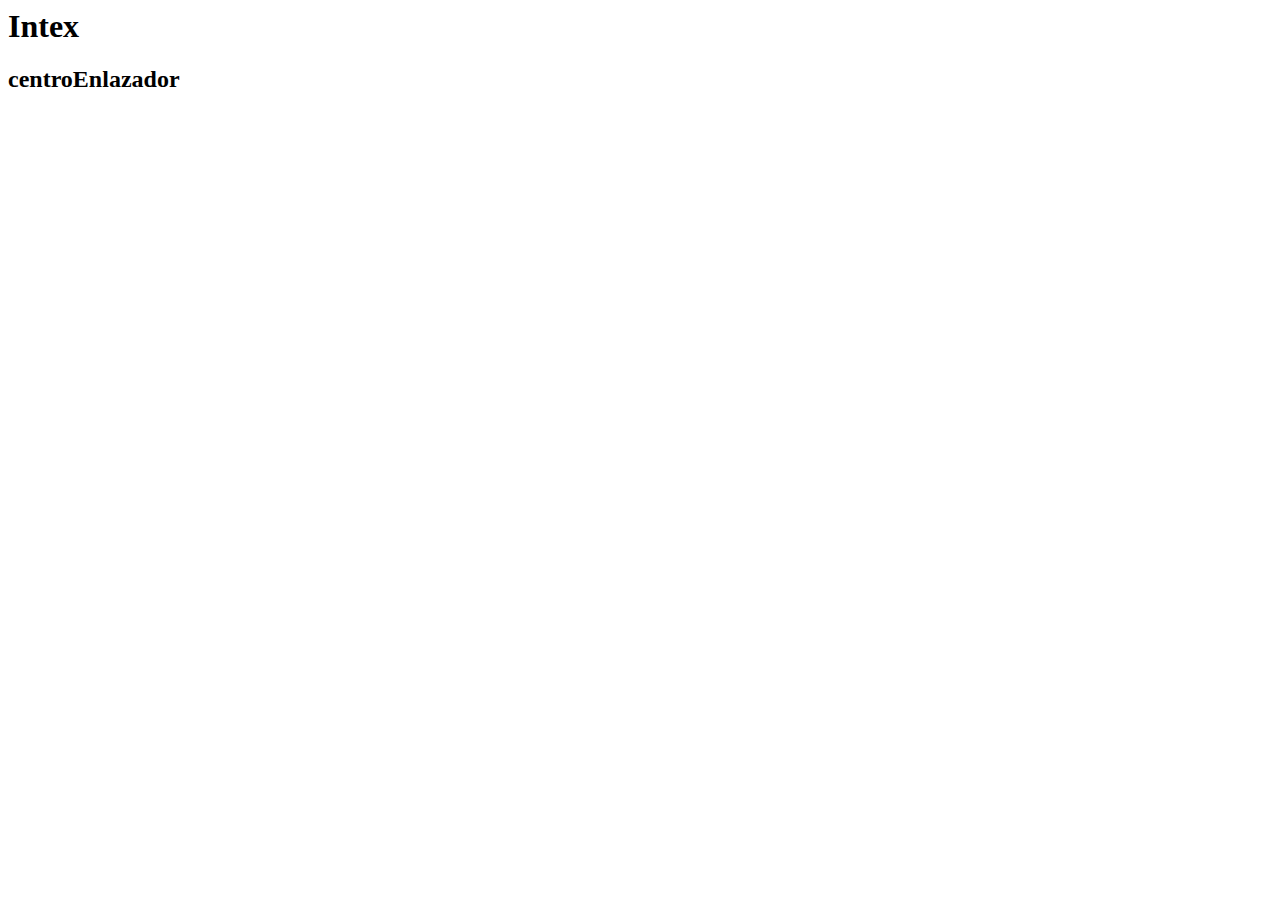
<file: index.html>
<style>
    a{
        text-decoration: none;
        color: #00000000;
    }
</style>
<body>
    <h1>Intex</h1>
    <div>
        <h2>centroEnlazador</h2>
    
        <a href="./contadorClicks/index.html">Contador Clicks</a>
        <a href="./americanhouse/index.html">Americanhouse.</a>
        <a href="./cuento/index.html">Estructura cuento.</a>
        <a href="./movimiento/index.html">Movimiento con teclado.</a>
        <a href="./paint/index.html">Pintaron digital.</a>
        <a href="./paintPro/index.html">Pintaron digital.</a>
        <a href="./plantio/index.html">Animacion Pantas Creciendo.</a>
        <a href="./promedio/calificacion.html">Calcular promedio.</a>
    

    </div>
</body>
</file>
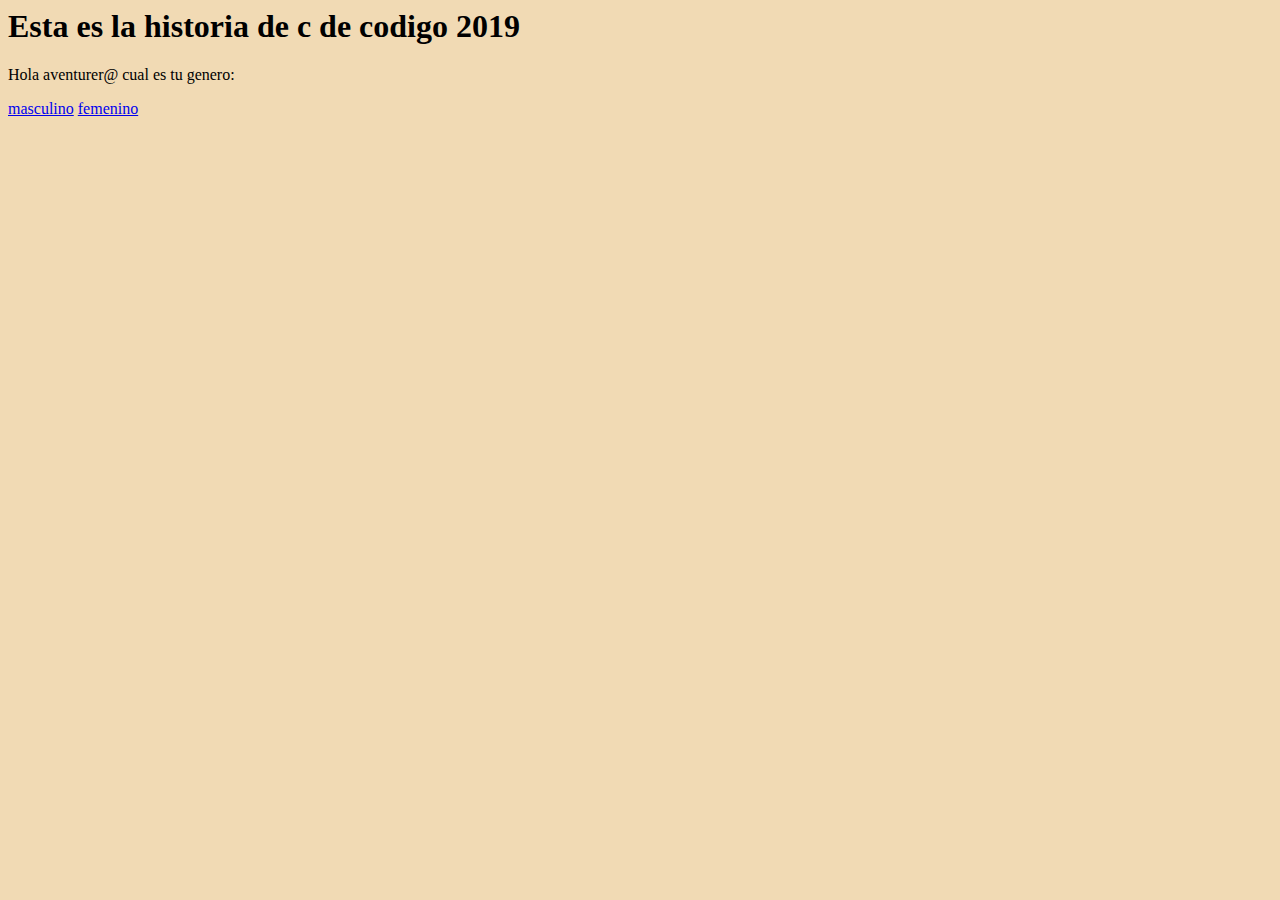
<file: cuento/index.html>
<style>
    body {
        background: #f1dab4;
    }
</style>
<body>
    <h1>Esta es la historia de c de codigo 2019</h1>

    <p>
        Hola aventurer@ cual es tu genero:
    </p>
    <a href="./masculino.html">masculino</a>
    <a href="./femenino.html">femenino</a>
</body>
<script>
/* 
    
Ejemplo basico para hacer una historia en texto. 

*/
</script>
</file>
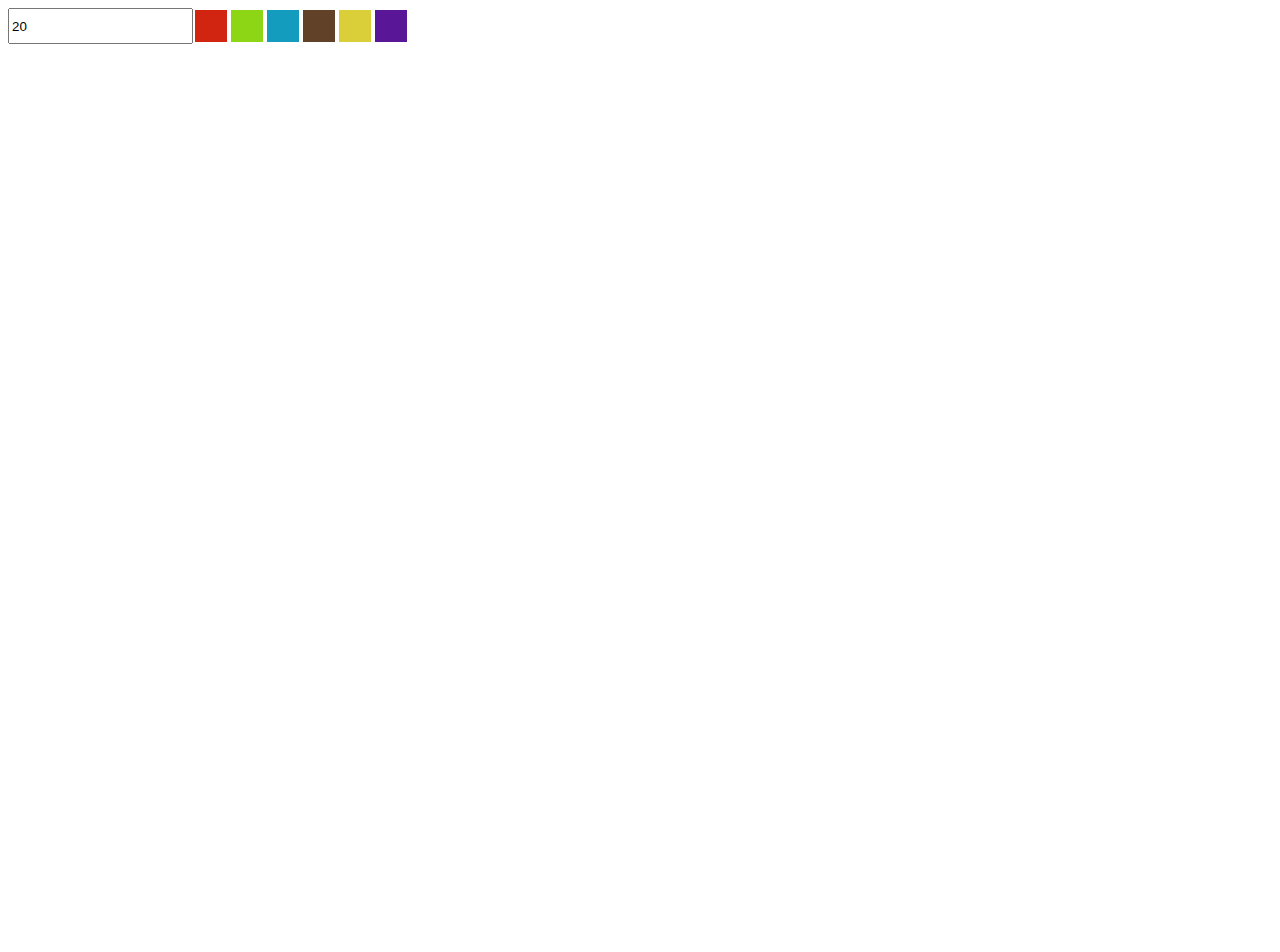
<file: paintPro/index.html>
<html lang="en">

    <head>
        <meta charset="utf-8">
        <title>
            Web Paint!
        </title>
        <meta name="viewport" content="width=device-width, initial-scale=1">
    </head>

    <body>
        <div class="paleta">
         <input type="number" value="20" id="hex" placeholder="enter hex color"></input>
         <div class="color rojo" onclick="setColor('#d12411')"></div>
         <div class="color verde" onclick="setColor('#8cd615')"></div>
         <div class="color azul" onclick="setColor('#139cbe')"></div>
         <div class="color cafe" onclick="setColor('#614228')"></div>
         <div class="color amarillo" onclick="setColor('#dacf39')"></div>
         <div class="color morado" onclick="setColor('#591797')"></div>
        </div>
        <canvas id="draw"></canvas>
    
        <script src="app.js"></script>
    </body>
    <style>
        .paleta {
            display: flex;
        }
        .color {
            margin: 2px;
            height: 32px;
            width: 32px;
        }
        .rojo {
            background-color: #d12411;
        }
        .verde {
            background-color: #8cd615;
        }
        .azul {
            background-color: #139cbe;
        }
        .cafe {
            background-color: #614228;
        }
        .amarillo {
            background-color: #dacf39;
        }
        .morado {
            background-color: #591797;
        }
    </style>
</html>
</file>
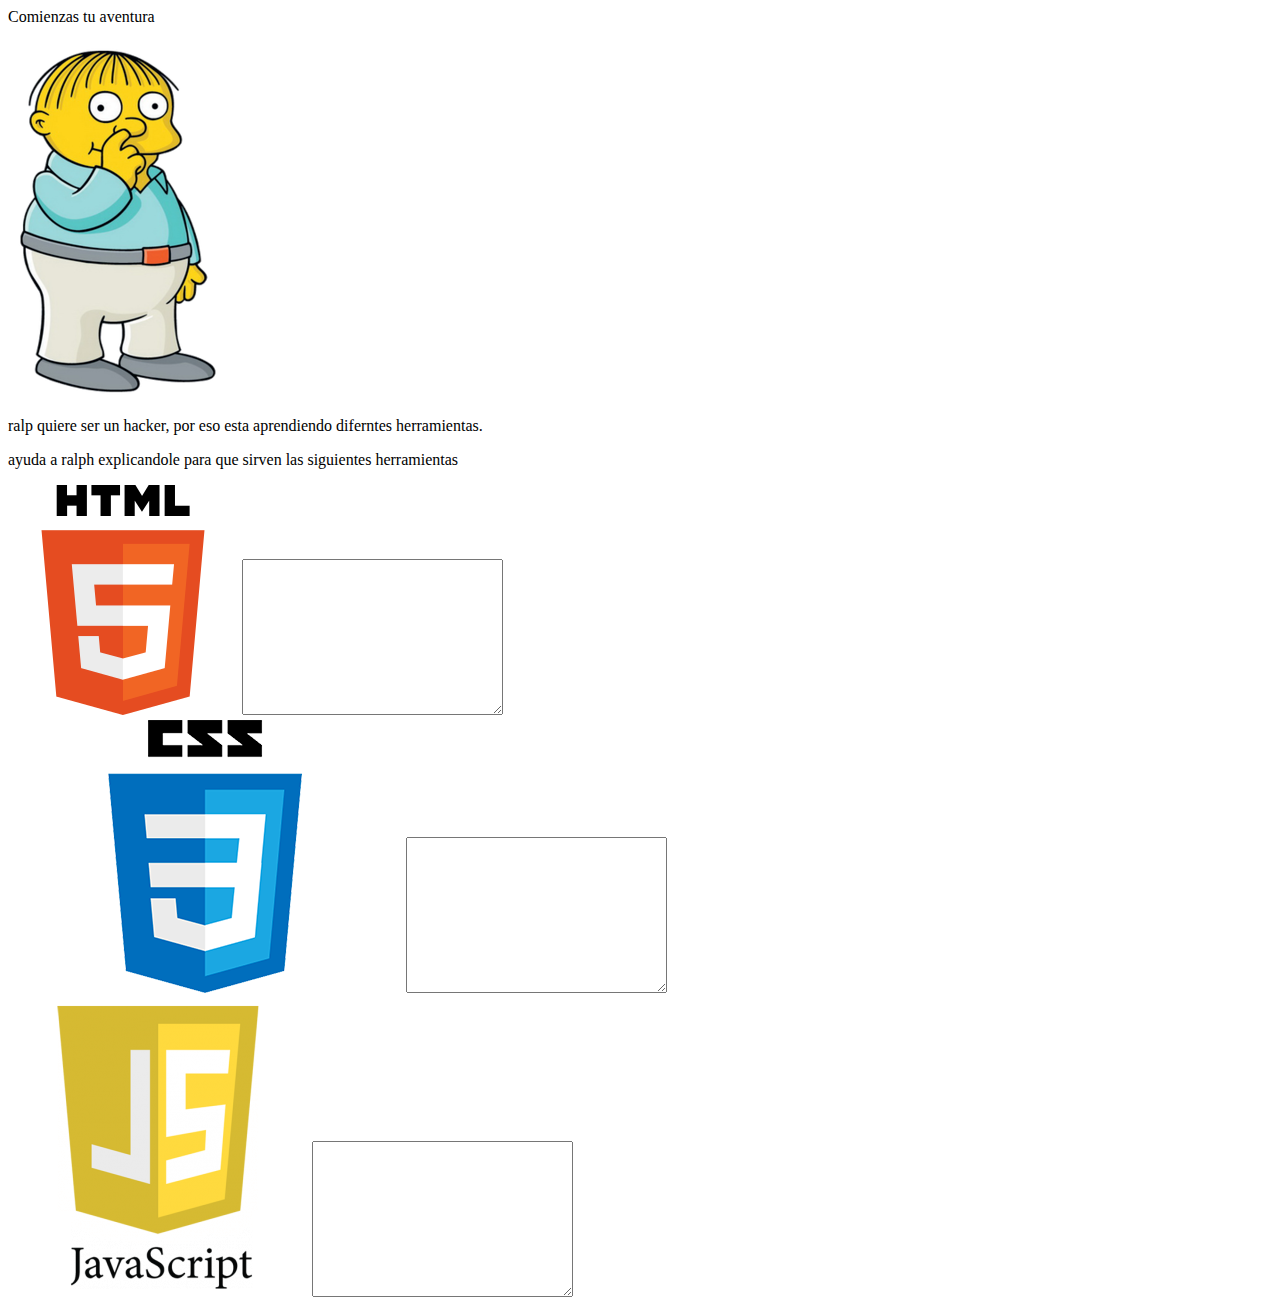
<file: cuento/masculino.html>
<body>
    <p>Comienzas tu aventura</p>
    <img src="./assets/ralph.png" alt="">
    <p>
        ralp quiere ser un hacker, por eso esta
        aprendiendo diferntes herramientas.
    </p>
    <p>
        ayuda a ralph explicandole para que sirven las 
        siguientes herramientas
    </p>
    <img src="./assets/html.png" alt="">
    <textarea name="html" id="html" cols="30" rows="10"></textarea>
    <br>
    <img src="./assets/css.png" alt="">
    <textarea name="css" id="css" cols="30" rows="10"></textarea>
    <br>
    <img src="./assets/js.png" alt="">
    <textarea name="js" id="js" cols="30" rows="10"></textarea>
</body>
</file>
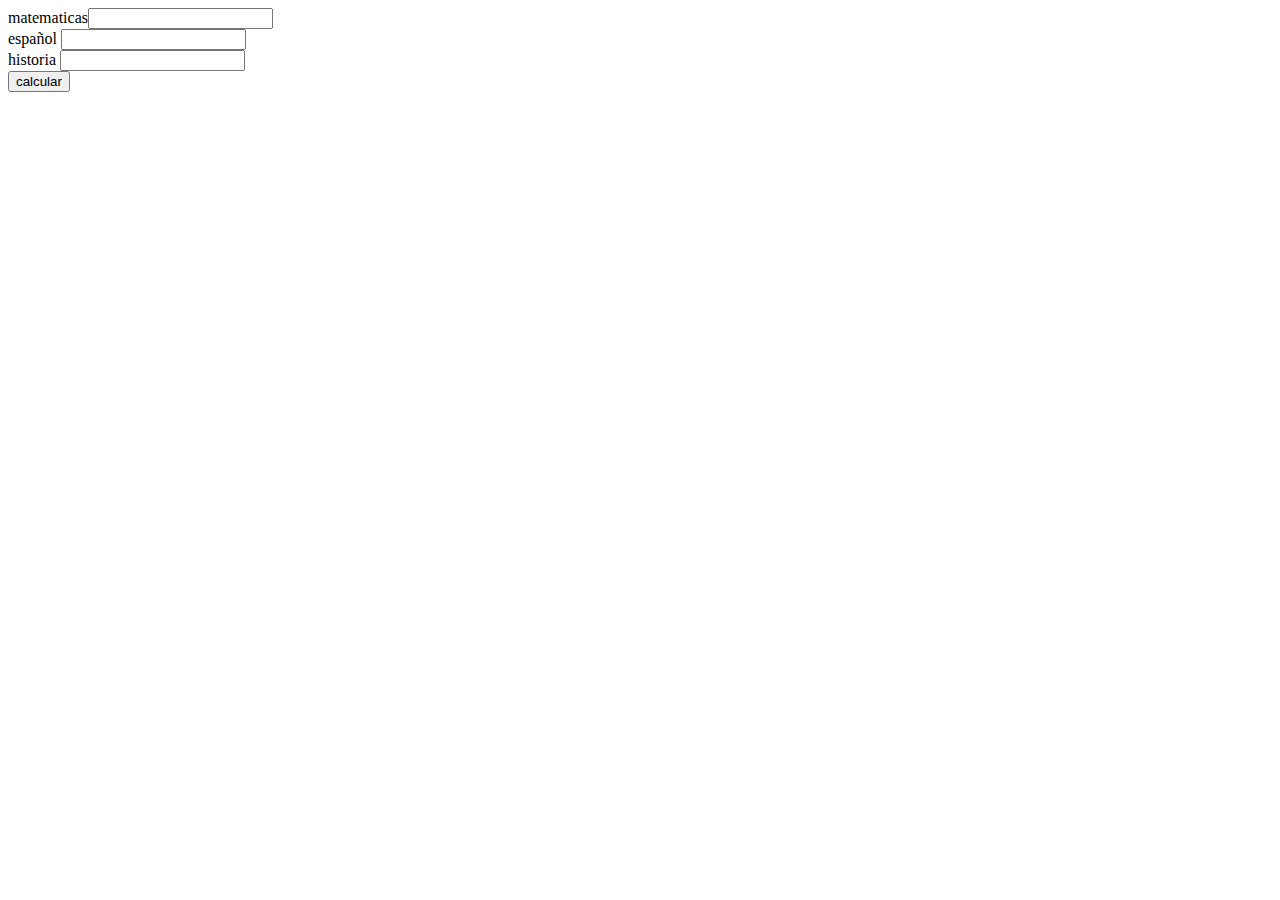
<file: promedio/calificacion.html>
<body>
matematicas<input type="number"/>
<br>
español <input type="number" />
<br>
historia <input type="number" />
<br>
<button onClick="calcula()">
    calcular
</button>
</body>
<script>

function calcula(){
    var total = 0;
    var inputs = document.querySelectorAll('input');
    console.log(inputs);
    for(var i = 0; i < inputs.length;i++){
        total += Number(inputs[i].value);
        console.log(total);
    }
    alert(`tu promedio es de: ${total/inputs.length}`);
}
    

</script>
</file>
